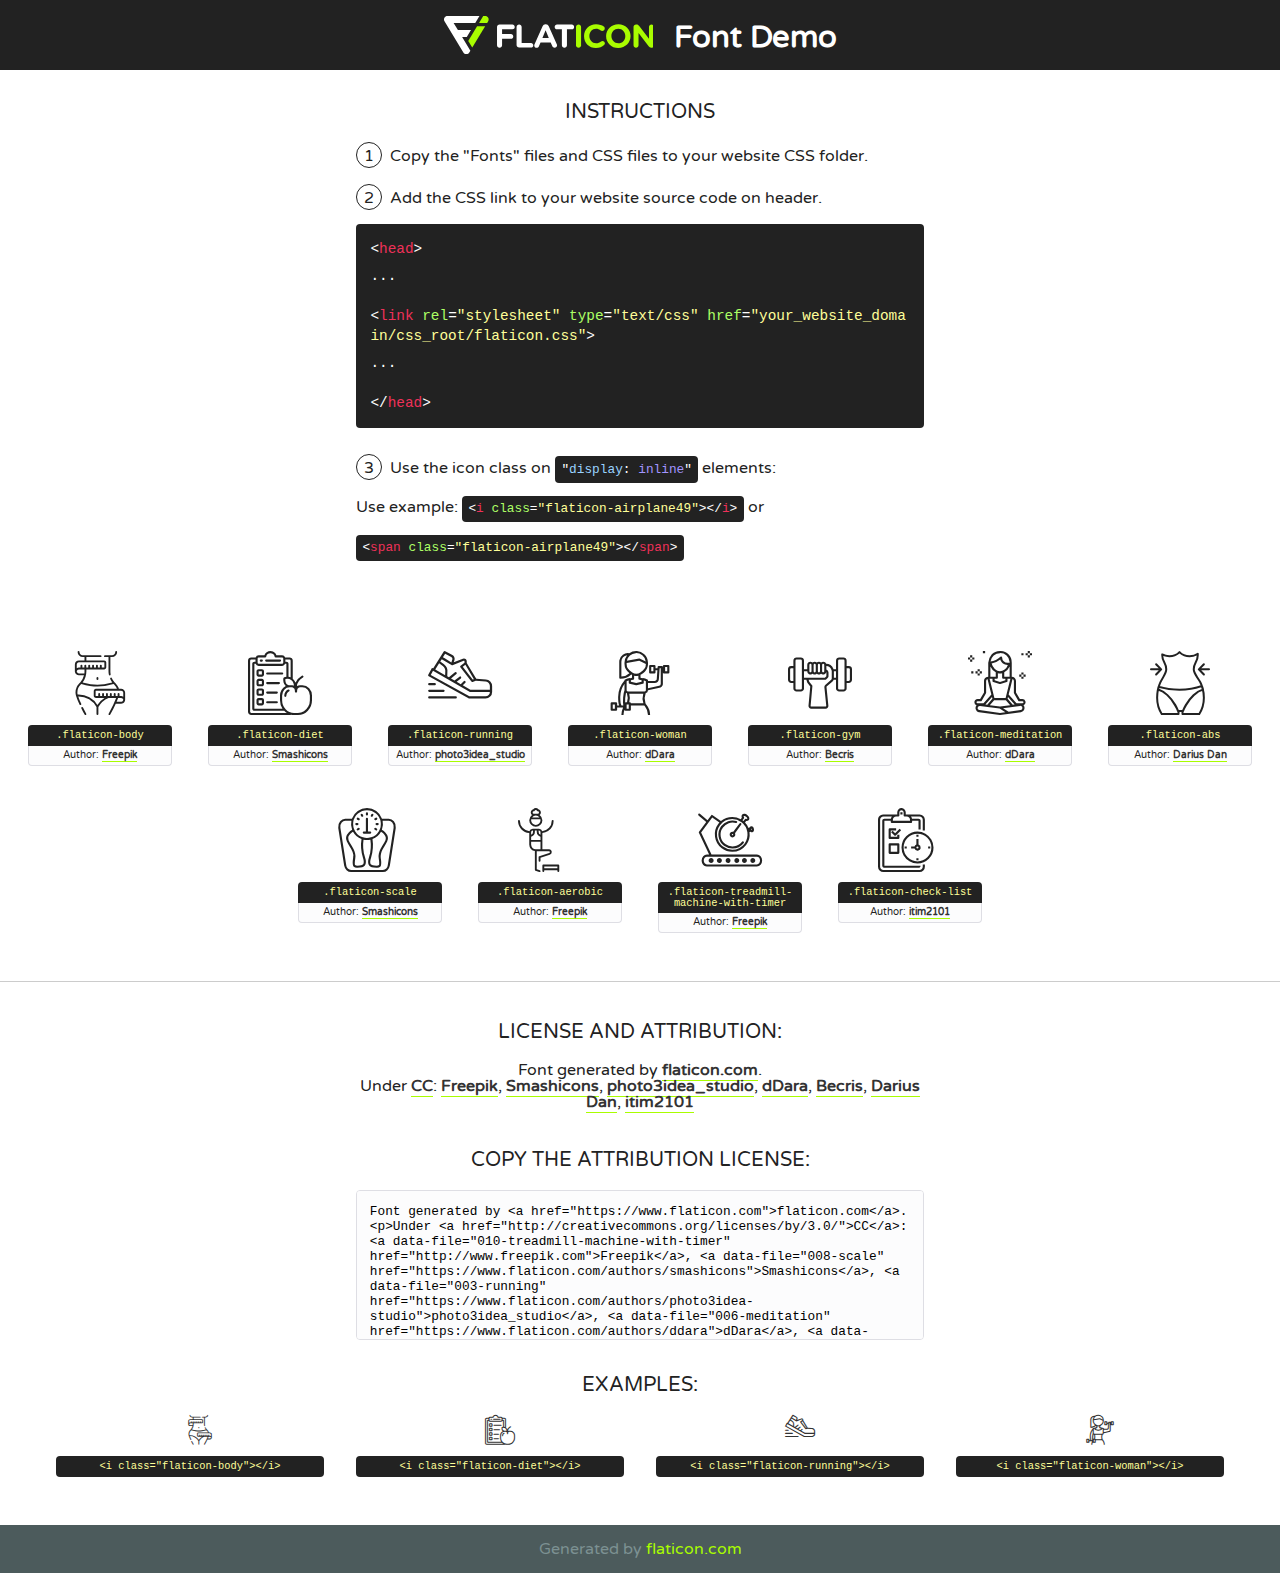
<file: fonts/flaticon/font/flaticon.html>
<!DOCTYPE html>
<!--
  Flaticon icon font: Flaticon
  Creation date: 04/04/2019 09:46
-->
<html>
<!DOCTYPE html>
<html>

<head>
    <title>Flaticon WebFont</title>
    <link href="http://fonts.googleapis.com/css?family=Varela+Round" rel="stylesheet" type="text/css" />
    <link rel="stylesheet" type="text/css" href="flaticon.css">
    <meta charset="UTF-8">
    <style>
    html, body, div, span, applet, object, iframe,
    h1, h2, h3, h4, h5, h6, p, blockquote, pre,
    a, abbr, acronym, address, big, cite, code,
    del, dfn, em, img, ins, kbd, q, s, samp,
    small, strike, strong, sub, sup, tt, var,
    b, u, i, center,
    dl, dt, dd, ol, ul, li,
    fieldset, form, label, legend,
    table, caption, tbody, tfoot, thead, tr, th, td,
    article, aside, canvas, details, embed, 
    figure, figcaption, footer, header, hgroup, 
    menu, nav, output, ruby, section, summary,
    time, mark, audio, video {
        margin: 0;
        padding: 0;
        border: 0;
        font-size: 100%;
        font: inherit;
        vertical-align: baseline;
    }
    /* HTML5 display-role reset for older browsers */
    article, aside, details, figcaption, figure, 
    footer, header, hgroup, menu, nav, section {
        display: block;
    }
    body {
        line-height: 1;
    }
    ol, ul {
        list-style: none;
    }
    blockquote, q {
        quotes: none;
    }
    blockquote:before, blockquote:after,
    q:before, q:after {
        content: '';
        content: none;
    }
    table {
        border-collapse: collapse;
        border-spacing: 0;
    }
    body {
        font-family: 'Varela Round', Helvetica, Arial, sans-serif;
        font-size: 16px;
        color: #222;
    }
    a {
        color: #333;
        border-bottom: 1px solid #a9fd00;
        font-weight: bold;
        text-decoration: none;
    }
    * {
        -moz-box-sizing: border-box;
        -webkit-box-sizing: border-box;
        box-sizing: border-box;
        margin: 0;
        padding: 0;
    }
    [class^="flaticon-"]:before, [class*=" flaticon-"]:before, [class^="flaticon-"]:after, [class*=" flaticon-"]:after {
        font-family: Flaticon;
        font-size: 30px;
        font-style: normal;
        margin-left: 20px;
        color: #333;
    }
    .wrapper {
        max-width: 600px;
        margin: auto;
        padding: 0 1em;
    }
    .title {
        font-size: 1.25em;
        text-align: center;
        margin-bottom: 1em;
        text-transform: uppercase;
    }
    header {
        text-align: center;
        background-color: #222;
        color: #fff;
        padding: 1em;
    }
    header .logo {
        width: 210px;
        height: 38px;
        display: inline-block;
        vertical-align: middle;
        margin-right: 1em;
        border: none;
    }
    header strong {
        font-size: 1.95em;
        font-weight: bold;
        vertical-align: middle;
        margin-top: 5px;
        display: inline-block;
    }
    .demo {
        margin: 2em auto;
        line-height: 1.25em;
    }
    .demo ul li {
        margin-bottom: 1em;
    }
    .demo ul li .num {
        color: #222;
        border-radius: 20px;
        display: inline-block;
        width: 26px;
        padding: 3px;
        height: 26px;
        text-align: center;
        margin-right: 0.5em;
        border: 1px solid #222;
    }
    .demo ul li code {
        background-color: #222;
        border-radius: 4px;
        padding: 0.25em 0.5em;
        display: inline-block;
        color: #fff;
        font-family: Consolas,Monaco,Lucida Console,Liberation Mono,DejaVu Sans Mono,Bitstream Vera Sans Mono,Courier New, monospace;
        font-weight: lighter;
        margin-top: 1em;
        font-size: 0.8em;
        word-break: break-all;
    }
    .demo ul li code.big {
        padding: 1em;
        font-size: 0.9em;
    }
    .demo ul li code .red {
        color: #EF3159;
    }
    .demo ul li code .green {
        color: #ACFF65;
    }
    .demo ul li code .yellow {
        color: #FFFF99;
    }
    .demo ul li code .blue {
        color: #99D3FF;
    }
    .demo ul li code .purple {
        color: #A295FF;
    }
    .demo ul li code .dots {
        margin-top: 0.5em;
        display: block;
    }
    #glyphs {
        border-bottom: 1px solid #ccc;
        padding: 2em 0;
        text-align: center;
    }
    .glyph {
        display: inline-block;
        width: 9em;
        margin: 1em;
        text-align: center;
        vertical-align: top;
        background: #FFF;
    }
    .glyph .glyph-icon {
        padding: 10px;
        display: block;
        font-family:"Flaticon";
        font-size: 64px;
        line-height: 1;
    }
    .glyph .glyph-icon:before {
        font-size: 64px;
        color: #222;
        margin-left: 0;
    }
    .class-name {
        font-size: 0.65em;
        background-color: #222;
        color: #fff;
        border-radius: 4px 4px 0 0;
        padding: 0.5em;
        color: #FFFF99;
        font-family: Consolas,Monaco,Lucida Console,Liberation Mono,DejaVu Sans Mono,Bitstream Vera Sans Mono,Courier New, monospace;
    }
    .author-name {
        font-size: 0.6em;
        background-color: #fcfcfd;
        border: 1px solid #DEDEE4;
        border-top: 0;
        border-radius: 0 0 4px 4px;
        padding: 0.5em;
    }
    .class-name:last-child {
        font-size: 10px;
        color:#888;
    }
    .class-name:last-child a {
        font-size: 10px;
        color:#555;
    }
    .class-name:last-child a:hover {
        color:#a9fd00;
    }
    .glyph > input {
        display: block;
        width: 100px;
        margin: 5px auto;
        text-align: center;
        font-size: 12px;
        cursor: text;
    }
    .glyph > input.icon-input {
        font-family:"Flaticon";
        font-size: 16px;
        margin-bottom: 10px;
    }
    .attribution .title {
        margin-top: 2em;
    }
    .attribution textarea {
        background-color: #fcfcfd;
        padding: 1em;
        border: none;
        box-shadow: none;
        border: 1px solid #DEDEE4;
        border-radius: 4px;
        resize: none;
        width: 100%;
        height: 150px;
        font-size: 0.8em;
        font-family: Consolas,Monaco,Lucida Console,Liberation Mono,DejaVu Sans Mono,Bitstream Vera Sans Mono,Courier New, monospace;
        -webkit-appearance: none;
    }
    .iconsuse {
        margin: 2em auto;
        text-align: center;
        max-width: 1200px;
    }
    .iconsuse:after {
        content: '';
        display: table;
        clear: both;
    }
    .iconsuse .image {
        float: left;
        width: 25%;
        padding: 0 1em;
    }
    .iconsuse .image p {
        margin-bottom: 1em;
    }
    .iconsuse .image span {
        display: block;
        font-size: 0.65em;
        background-color: #222;
        color: #fff;
        border-radius: 4px;
        padding: 0.5em;
        color: #FFFF99;
        margin-top: 1em;
        font-family: Consolas,Monaco,Lucida Console,Liberation Mono,DejaVu Sans Mono,Bitstream Vera Sans Mono,Courier New, monospace;
    }
    #footer {
        text-align: center;
        background-color: #4C5B5C;
        color: #7c9192;
        padding: 1em;
    }
    #footer a {
        border: none;
        color: #a9fd00;
        font-weight: normal;
    }
    @media (max-width: 960px) {
        .iconsuse .image {
            width: 50%;
        }
    }
    @media (max-width: 560px) {
        .iconsuse .image {
            width: 100%;
        }
    }
    </style>
</head>

<body class="characters-off">

    <header>
        <a href="https://www.flaticon.com" target="_blank" class="logo">
            <svg version="1.1" xmlns="http://www.w3.org/2000/svg" xmlns:xlink="http://www.w3.org/1999/xlink" xmlns:a="http://ns.adobe.com/AdobeSVGViewerExtensions/3.0/" viewBox="0 0 560.875 102.036" enable-background="new 0 0 560.875 102.036" xml:space="preserve">
                <defs>
                </defs>
                <g>
                    <g class="letters">
                        <path fill="#ffffff" d="M141.596,29.675c0-3.777,2.985-6.767,6.764-6.767h34.438c3.426,0,6.15,2.728,6.15,6.15
                        c0,3.43-2.724,6.149-6.15,6.149h-27.674v13.091h23.719c3.429,0,6.151,2.724,6.151,6.15c0,3.43-2.723,6.149-6.151,6.149h-23.719
                        v17.574c0,3.773-2.986,6.761-6.764,6.761c-3.779,0-6.764-2.989-6.764-6.761V29.675z"></path>
                        <path fill="#ffffff" d="M193.844,29.149c0-3.781,2.985-6.767,6.764-6.767c3.776,0,6.763,2.985,6.763,6.767v42.957h25.039
                        c3.426,0,6.149,2.726,6.149,6.153c0,3.425-2.723,6.15-6.149,6.15h-31.802c-3.779,0-6.764-2.986-6.764-6.768V29.149z"></path>
                        <path fill="#ffffff" d="M241.891,75.71l21.438-48.407c1.492-3.341,4.215-5.357,7.906-5.357h0.792
                        c3.686,0,6.323,2.017,7.815,5.357l21.439,48.407c0.436,0.967,0.701,1.845,0.701,2.723c0,3.602-2.809,6.501-6.414,6.501
                        c-3.161,0-5.269-1.845-6.499-4.655l-4.132-9.661h-27.059l-4.301,10.102c-1.144,2.631-3.426,4.214-6.237,4.214
                        c-3.517,0-6.24-2.81-6.24-6.325C241.1,77.64,241.451,76.677,241.891,75.71z M279.932,58.666l-8.521-20.297l-8.526,20.297H279.932
                        z"></path>
                        <path fill="#ffffff" d="M314.864,35.387H301.86c-3.429,0-6.239-2.813-6.239-6.238c0-3.429,2.811-6.24,6.239-6.24h39.533
                        c3.426,0,6.237,2.811,6.237,6.24c0,3.425-2.811,6.238-6.237,6.238h-13.001v42.785c0,3.773-2.99,6.761-6.764,6.761
                        c-3.779,0-6.764-2.989-6.764-6.761V35.387z"></path>
                        <path fill="#A9FD00" d="M352.615,29.149c0-3.781,2.985-6.767,6.767-6.767c3.774,0,6.761,2.985,6.761,6.767v49.024
                        c0,3.773-2.987,6.761-6.761,6.761c-3.781,0-6.767-2.989-6.767-6.761V29.149z"></path>
                        <path fill="#A9FD00" d="M374.132,53.836v-0.179c0-17.481,13.178-31.801,32.065-31.801c9.22,0,15.459,2.458,20.557,6.238
                        c1.402,1.054,2.637,2.985,2.637,5.357c0,3.692-2.985,6.59-6.681,6.59c-1.845,0-3.071-0.702-4.044-1.319
                        c-3.776-2.813-7.729-4.393-12.562-4.393c-10.364,0-17.831,8.611-17.831,19.154v0.173c0,10.542,7.291,19.329,17.831,19.329
                        c5.715,0,9.492-1.756,13.359-4.834c1.049-0.874,2.458-1.491,4.039-1.491c3.429,0,6.325,2.813,6.325,6.236
                        c0,2.106-1.056,3.78-2.282,4.834c-5.539,4.834-12.036,7.733-21.878,7.733C387.572,85.464,374.132,71.493,374.132,53.836z"></path>
                        <path fill="#A9FD00" d="M433.009,53.836v-0.179c0-17.481,13.79-31.801,32.766-31.801c18.981,0,32.592,14.143,32.592,31.628v0.173
                        c0,17.483-13.785,31.807-32.769,31.807C446.625,85.464,433.009,71.32,433.009,53.836z M484.224,53.836v-0.179
                        c0-10.539-7.725-19.326-18.626-19.326c-10.893,0-18.449,8.611-18.449,19.154v0.173c0,10.542,7.73,19.329,18.626,19.329
                        C476.676,72.986,484.224,64.378,484.224,53.836z"></path>
                        <path fill="#A9FD00" d="M506.233,29.321c0-3.774,2.99-6.763,6.767-6.763h1.401c3.252,0,5.183,1.583,7.029,3.953l26.093,34.265
                        V29.059c0-3.692,2.99-6.677,6.681-6.677c3.683,0,6.671,2.985,6.671,6.677v48.934c0,3.78-2.987,6.765-6.764,6.765h-0.436
                        c-3.257,0-5.188-1.581-7.034-3.953l-27.056-35.492v32.944c0,3.687-2.985,6.676-6.678,6.676c-3.683,0-6.673-2.989-6.673-6.676
                        V29.321z"></path>
                    </g>
                    <g class="insignia">
                        <path fill="#ffffff" d="M48.372,56.137h12.517l11.156-18.537H37.186L25.688,18.539h57.825L94.668,0H9.271
                        C5.925,0,2.842,1.801,1.198,4.716c-1.644,2.907-1.593,6.482,0.134,9.343l50.38,83.501c1.678,2.781,4.689,4.476,7.938,4.476
                        c3.246,0,6.257-1.695,7.935-4.476l2.898-4.804L48.372,56.137z"></path>
                        <g class="i">
                            <path fill="#A9FD00" d="M93.575,18.539h0.031v0.004l21.652,0.004l2.705-4.488c1.727-2.861,1.778-6.436,0.133-9.343
                            C116.454,1.801,113.371,0,110.026,0h-5.294L93.575,18.539z"></path>
                            <polygon fill="#A9FD00" points="88.291,27.356 64.725,66.486 75.519,84.404 109.942,27.356"></polygon>
                        </g>
                    </g>
                </g>
            </svg>
        </a>
        <strong>Font Demo</strong>
    </header>


    <section class="demo wrapper">

        <p class="title">Instructions</p>

        <ul>
            <li>
                <span class="num">1</span>Copy the "Fonts" files and CSS files to your website CSS folder.
            </li>
            <li>
                <span class="num">2</span>Add the CSS link to your website source code on header.
                <code class="big">
                    &lt;<span class="red">head</span>&gt;
                    <br/><span class="dots">...</span>
                    <br/>&lt;<span class="red">link</span> <span class="green">rel</span>=<span class="yellow">"stylesheet"</span> <span class="green">type</span>=<span class="yellow">"text/css"</span> <span class="green">href</span>=<span class="yellow">"your_website_domain/css_root/flaticon.css"</span>&gt;
                    <br/><span class="dots">...</span>
                    <br/>&lt;/<span class="red">head</span>&gt;
                </code>
            </li>

            <li>
                <p>
                    <span class="num">3</span>Use the icon class on <code>"<span class="blue">display</span>:<span class="purple"> inline</span>"</code> elements:
                    <br />
                    Use example: <code>&lt;<span class="red">i</span> <span class="green">class</span>=<span class="yellow">&quot;flaticon-airplane49&quot;</span>&gt;&lt;/<span class="red">i</span>&gt;</code> or <code>&lt;<span class="red">span</span> <span class="green">class</span>=<span class="yellow">&quot;flaticon-airplane49&quot;</span>&gt;&lt;/<span class="red">span</span>&gt;</code>
            </li>
        </ul>

    </section>




   <section id="glyphs">          
    
      
        <div class="glyph"><div class="glyph-icon flaticon-body"></div>
            <div class="class-name">.flaticon-body</div>
            <div class="author-name">Author: <a data-file="001-body" href="http://www.freepik.com">Freepik</a> </div> 
        </div>        
        
        <div class="glyph"><div class="glyph-icon flaticon-diet"></div>
            <div class="class-name">.flaticon-diet</div>
            <div class="author-name">Author: <a data-file="002-diet" href="https://www.flaticon.com/authors/smashicons">Smashicons</a> </div> 
        </div>        
        
        <div class="glyph"><div class="glyph-icon flaticon-running"></div>
            <div class="class-name">.flaticon-running</div>
            <div class="author-name">Author: <a data-file="003-running" href="https://www.flaticon.com/authors/photo3idea-studio">photo3idea_studio</a> </div> 
        </div>        
        
        <div class="glyph"><div class="glyph-icon flaticon-woman"></div>
            <div class="class-name">.flaticon-woman</div>
            <div class="author-name">Author: <a data-file="004-woman" href="https://www.flaticon.com/authors/ddara">dDara</a> </div> 
        </div>        
        
        <div class="glyph"><div class="glyph-icon flaticon-gym"></div>
            <div class="class-name">.flaticon-gym</div>
            <div class="author-name">Author: <a data-file="005-gym" href="https://www.flaticon.com/authors/becris">Becris</a> </div> 
        </div>        
        
        <div class="glyph"><div class="glyph-icon flaticon-meditation"></div>
            <div class="class-name">.flaticon-meditation</div>
            <div class="author-name">Author: <a data-file="006-meditation" href="https://www.flaticon.com/authors/ddara">dDara</a> </div> 
        </div>        
        
        <div class="glyph"><div class="glyph-icon flaticon-abs"></div>
            <div class="class-name">.flaticon-abs</div>
            <div class="author-name">Author: <a data-file="007-abs" href="https://www.flaticon.com/authors/darius-dan">Darius Dan</a> </div> 
        </div>        
        
        <div class="glyph"><div class="glyph-icon flaticon-scale"></div>
            <div class="class-name">.flaticon-scale</div>
            <div class="author-name">Author: <a data-file="008-scale" href="https://www.flaticon.com/authors/smashicons">Smashicons</a> </div> 
        </div>        
        
        <div class="glyph"><div class="glyph-icon flaticon-aerobic"></div>
            <div class="class-name">.flaticon-aerobic</div>
            <div class="author-name">Author: <a data-file="009-aerobic" href="http://www.freepik.com">Freepik</a> </div> 
        </div>        
        
        <div class="glyph"><div class="glyph-icon flaticon-treadmill-machine-with-timer"></div>
            <div class="class-name">.flaticon-treadmill-machine-with-timer</div>
            <div class="author-name">Author: <a data-file="010-treadmill-machine-with-timer" href="http://www.freepik.com">Freepik</a> </div> 
        </div>        
        
        <div class="glyph"><div class="glyph-icon flaticon-check-list"></div>
            <div class="class-name">.flaticon-check-list</div>
            <div class="author-name">Author: <a data-file="011-check-list" href="https://www.flaticon.com/authors/itim2101">itim2101</a> </div> 
        </div>        
        

    </section>



    <section class="attribution wrapper"   style="text-align:center;">

      <div class="title">License and attribution:</div><div class="attrDiv">Font generated by <a href="https://www.flaticon.com">flaticon.com</a>. <div><p>Under <a href="http://creativecommons.org/licenses/by/3.0/">CC</a>: <a data-file="010-treadmill-machine-with-timer" href="http://www.freepik.com">Freepik</a>, <a data-file="008-scale" href="https://www.flaticon.com/authors/smashicons">Smashicons</a>, <a data-file="003-running" href="https://www.flaticon.com/authors/photo3idea-studio">photo3idea_studio</a>, <a data-file="006-meditation" href="https://www.flaticon.com/authors/ddara">dDara</a>, <a data-file="005-gym" href="https://www.flaticon.com/authors/becris">Becris</a>, <a data-file="007-abs" href="https://www.flaticon.com/authors/darius-dan">Darius Dan</a>, <a data-file="011-check-list" href="https://www.flaticon.com/authors/itim2101">itim2101</a></p>  </div>
      </div>
      <div class="title">Copy the Attribution License:</div>

    <textarea onclick="this.focus();this.select();">Font generated by &lt;a href=&quot;https://www.flaticon.com&quot;&gt;flaticon.com&lt;/a&gt;. <p>Under <a href="http://creativecommons.org/licenses/by/3.0/">CC</a>: <a data-file="010-treadmill-machine-with-timer" href="http://www.freepik.com">Freepik</a>, <a data-file="008-scale" href="https://www.flaticon.com/authors/smashicons">Smashicons</a>, <a data-file="003-running" href="https://www.flaticon.com/authors/photo3idea-studio">photo3idea_studio</a>, <a data-file="006-meditation" href="https://www.flaticon.com/authors/ddara">dDara</a>, <a data-file="005-gym" href="https://www.flaticon.com/authors/becris">Becris</a>, <a data-file="007-abs" href="https://www.flaticon.com/authors/darius-dan">Darius Dan</a>, <a data-file="011-check-list" href="https://www.flaticon.com/authors/itim2101">itim2101</a></p>  
     </textarea>

    </section>

    <section class="iconsuse">

          <div class="title">Examples:</div>            
             
            <div class="image">
                <p>
                    <i class="glyph-icon flaticon-body"></i> 
                    <span>&lt;i class=&quot;flaticon-body&quot;&gt;&lt;/i&gt;</span>
                </p>
            </div>
            
            <div class="image">
                <p>
                    <i class="glyph-icon flaticon-diet"></i> 
                    <span>&lt;i class=&quot;flaticon-diet&quot;&gt;&lt;/i&gt;</span>
                </p>
            </div>
            
            <div class="image">
                <p>
                    <i class="glyph-icon flaticon-running"></i> 
                    <span>&lt;i class=&quot;flaticon-running&quot;&gt;&lt;/i&gt;</span>
                </p>
            </div>
            
            <div class="image">
                <p>
                    <i class="glyph-icon flaticon-woman"></i> 
                    <span>&lt;i class=&quot;flaticon-woman&quot;&gt;&lt;/i&gt;</span>
                </p>
            </div>
                       
        </div>
                            
    </section>

<div id="footer">
    <div>Generated by <a href="https://www.flaticon.com">flaticon.com</a>
    </div>
</div>



</body>
</html>
</file>
<file: fonts/flaticon/font/flaticon.css>
/*
  	Flaticon icon font: Flaticon
  	Creation date: 04/04/2019 09:46
  	*/

@font-face {
  font-family: "Flaticon";
  src: url("./Flaticon.eot");
  src: url("./Flaticon.eot?#iefix") format("embedded-opentype"),
       url("./Flaticon.woff2") format("woff2"),
       url("./Flaticon.woff") format("woff"),
       url("./Flaticon.ttf") format("truetype"),
       url("./Flaticon.svg#Flaticon") format("svg");
  font-weight: normal;
  font-style: normal;
}

@media screen and (-webkit-min-device-pixel-ratio:0) {
  @font-face {
    font-family: "Flaticon";
    src: url("./Flaticon.svg#Flaticon") format("svg");
  }
}

[class^="flaticon-"]:before, [class*=" flaticon-"]:before,
[class^="flaticon-"]:after, [class*=" flaticon-"]:after {   
  font-family: Flaticon;
        font-size: 20px;
font-style: normal;
margin-left: 20px;
}

.flaticon-body:before { content: "\f100"; }
.flaticon-diet:before { content: "\f101"; }
.flaticon-running:before { content: "\f102"; }
.flaticon-woman:before { content: "\f103"; }
.flaticon-gym:before { content: "\f104"; }
.flaticon-meditation:before { content: "\f105"; }
.flaticon-abs:before { content: "\f106"; }
.flaticon-scale:before { content: "\f107"; }
.flaticon-aerobic:before { content: "\f108"; }
.flaticon-treadmill-machine-with-timer:before { content: "\f109"; }
.flaticon-check-list:before { content: "\f10a"; }
</file>
